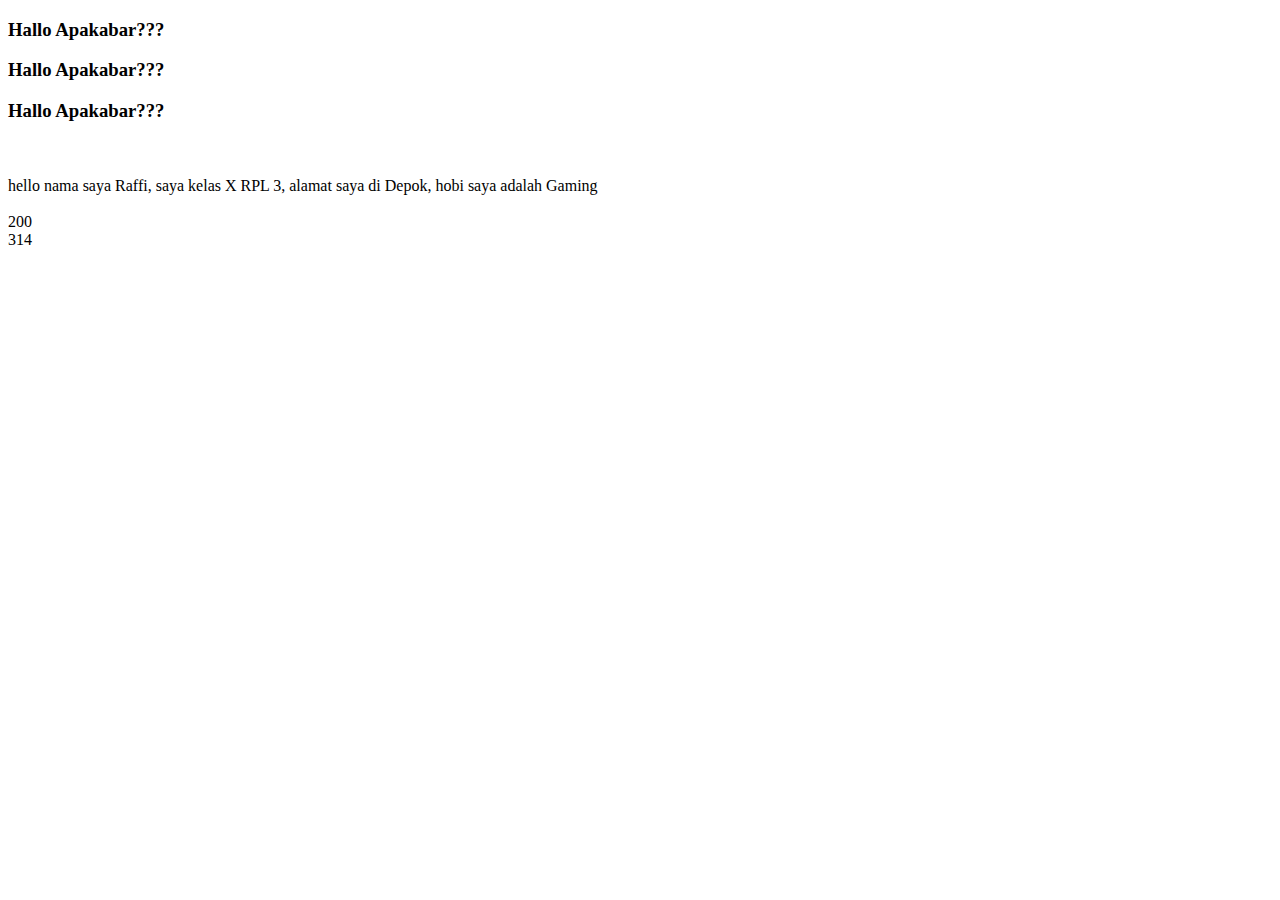
<file: Website Dkk/Materi Harian/JS/index.html>
<!DOCTYPE html>
<html lang="en">
<head>
    <meta charset="UTF-8">
    <meta http-equiv="X-UA-Compatible" content="IE=edge">
    <meta name="viewport" content="width=device-width, initial-scale=1.0">
    <title>Document</title>
</head>
<body>
    <script src="script.js"></script>
</body>
</html>
</file>
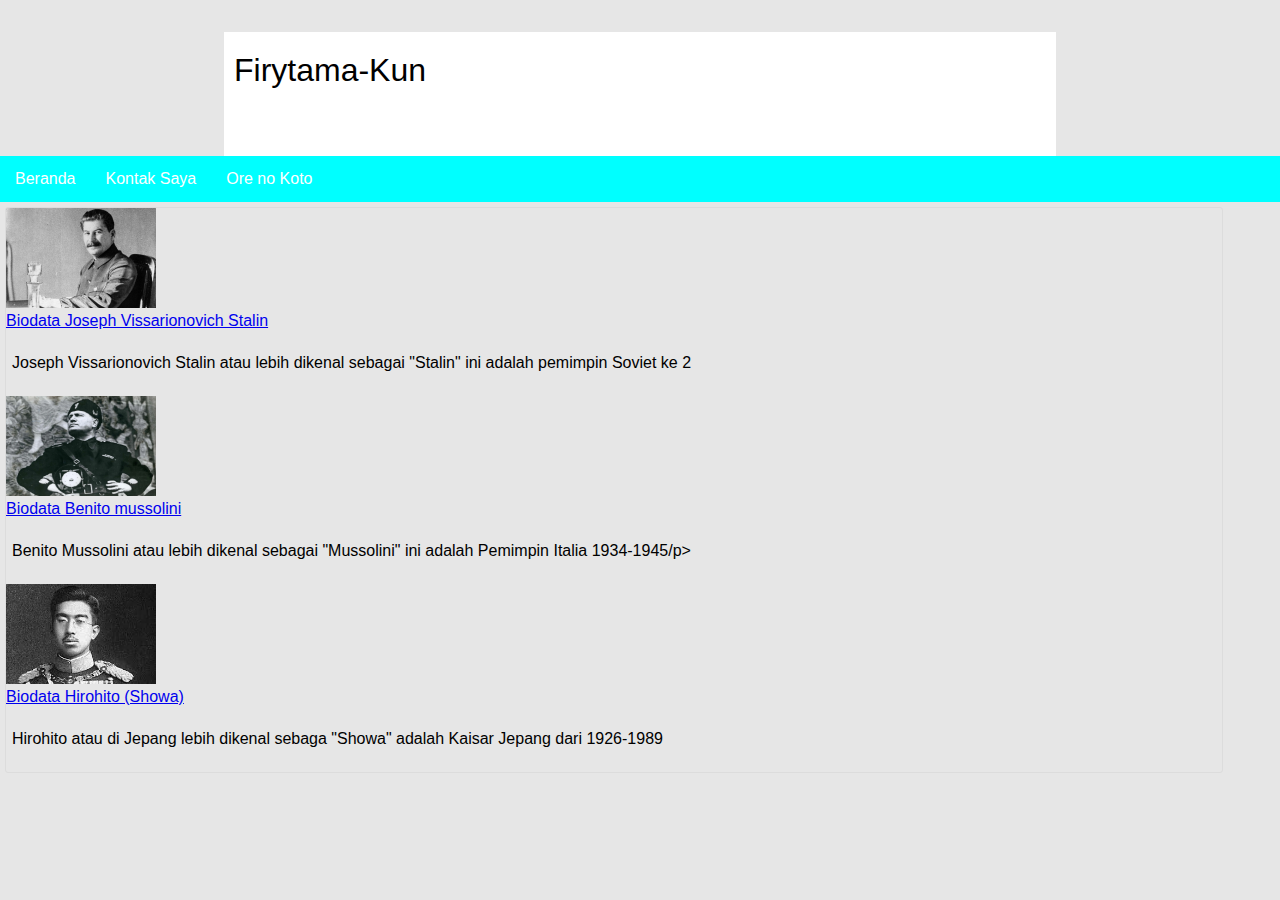
<file: Website Dkk/Materi Harian/HTML/Beranda.html>
<!DOCTYPE html>
<html lang="en">
<head>
    <meta charset="UTF-8">
    <meta http-equiv="X-UA-Compatible" content="IE=edge">
    <meta name="viewport" content="width=device-width, initial-scale=1.0">
    <link rel="stylesheet" href="Style.css">
    <title>Beranda</title>
</head>
<body>
    <div class="container">
        <header>
            <p class="logo">
                Firytama-Kun
            </p>
        </header>
    </div>
    <nav>
        <ul>
            <li><a href="Beranda.html">Beranda</a></li>
            <li><a href="kontak-saya.html">Kontak Saya</a></li>
            <li><a href="tentang-saya.html">Ore no Koto</a></li>
        </ul>
    </nav>
    <article>
        <div class="konten">
        <a href="stalin.html"><img src="Gambar/Stalin.jpeg" height="100px" width="150px"></a>
        <div class="judul">
            <a href="stalin.html">Biodata Joseph Vissarionovich Stalin</a>
            </div>
        <p>Joseph Vissarionovich Stalin atau lebih dikenal sebagai "Stalin" ini adalah pemimpin Soviet ke 2</p>
        <div class="konten">
            <a href="mussolini.html"><img src="Gambar/Benito-Mussolini (1).png" height="100px" width="150px"></a>
            <div class="judul">
                <a href="mussolini.html">Biodata Benito mussolini</a>
                </div>
            <p>Benito Mussolini atau lebih dikenal sebagai "Mussolini" ini adalah Pemimpin Italia 1934-1945/p>
                       <div class="konten">
            <a href="hirohito.html"><img src="Gambar/hirohito.jpeg" height="100px" width="150px"></a>
            <div class="judul">
                <a href="hirohito.html">Biodata Hirohito (Showa)</a>
                </div>
                <p>Hirohito atau di Jepang lebih dikenal sebaga "Showa" adalah Kaisar Jepang dari 1926-1989</p>
    </article>
    <sript src="Script.js"></sript>
</body>
</html>
</file>
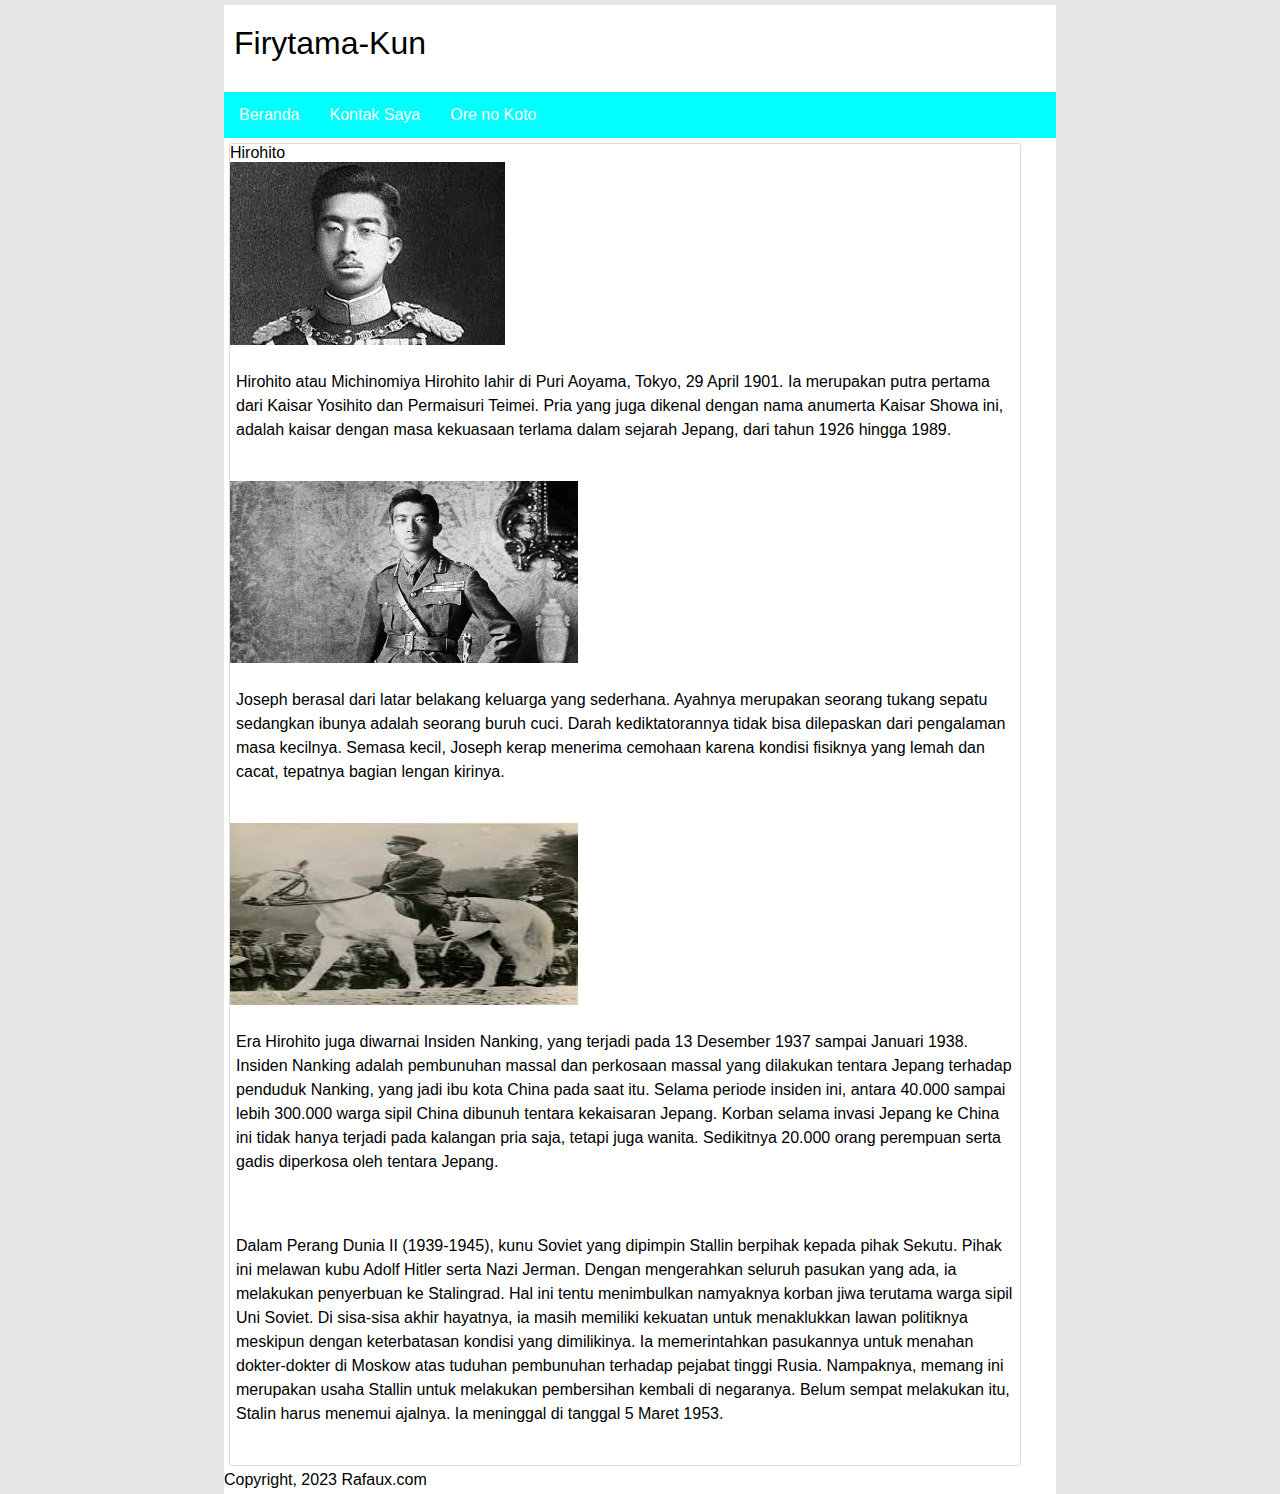
<file: Website Dkk/Materi Harian/HTML/Hirohito.html>
<!DOCTYPE html>
<html lang="en">
<head>
    <meta charset="UTF-8">
    <meta http-equiv="X-UA-Compatible" content="IE=edge">
    <meta name="viewport" content="width=device-width, initial-scale=1.0">
    <link rel="stylesheet" href="Style.css">
    <title>Hirohito</title>
</head>
<body>
    <div class="container">
        <header>
            <div class="logo">
                Firytama-Kun
            </div>
        </header>
        <nav>
            <ul>
                <li><a href="Beranda.html">Beranda</a></li>
                <li><a href="kontak-saya.html">Kontak Saya</a></li>
                <li><a href="tentang-saya.html">Ore no Koto</a></li>
            </ul>
        </nav>
        <article>
            <div class="isi">
                <div class="judul">
                    Hirohito
                </div>
                <img src="Gambar/hirohito.jpeg">
                <p>Hirohito atau Michinomiya Hirohito lahir di Puri Aoyama, Tokyo, 29 April 1901.
                     Ia merupakan putra pertama dari Kaisar Yosihito dan Permaisuri Teimei. Pria yang juga dikenal dengan nama anumerta Kaisar Showa ini, adalah kaisar dengan masa kekuasaan terlama dalam sejarah Jepang, dari tahun 1926 hingga 1989.
                    </p>
                <br>
                <img src="Gambar/Hirohito 2.jpg" height="182px" width="348px"><p>Joseph berasal dari latar belakang keluarga yang sederhana. Ayahnya merupakan seorang tukang sepatu sedangkan ibunya adalah seorang buruh cuci. Darah kediktatorannya tidak bisa dilepaskan dari pengalaman masa kecilnya. 
                    Semasa kecil, Joseph kerap menerima cemohaan karena kondisi fisiknya yang lemah dan cacat, tepatnya bagian lengan kirinya.</p>
                    <br>
                <img src="Gambar/Hirohito 3.jpg" height="182px" width="348px"><p>Era Hirohito juga diwarnai Insiden Nanking, yang terjadi pada 13 Desember 1937 sampai Januari 1938. Insiden Nanking adalah pembunuhan massal dan perkosaan massal yang dilakukan tentara Jepang terhadap penduduk Nanking, yang jadi ibu kota China pada saat itu. Selama periode insiden ini,
                     antara 40.000 sampai lebih 300.000 warga sipil China dibunuh tentara kekaisaran Jepang. Korban selama invasi Jepang ke China ini tidak hanya terjadi pada kalangan pria saja, tetapi juga wanita. Sedikitnya 20.000 orang perempuan serta gadis diperkosa oleh tentara Jepang.</p>
                    <br>
                <p>Dalam Perang Dunia II (1939-1945), kunu Soviet yang dipimpin Stallin berpihak kepada pihak Sekutu. Pihak ini melawan kubu Adolf Hitler serta Nazi Jerman. Dengan mengerahkan seluruh pasukan yang ada, ia melakukan penyerbuan ke Stalingrad. Hal ini tentu menimbulkan namyaknya korban jiwa terutama warga sipil Uni Soviet. Di sisa-sisa akhir hayatnya, ia masih memiliki kekuatan untuk menaklukkan lawan politiknya meskipun dengan keterbatasan kondisi yang dimilikinya. 
                    Ia memerintahkan pasukannya untuk menahan dokter-dokter di Moskow atas tuduhan pembunuhan terhadap pejabat tinggi Rusia. Nampaknya, memang ini merupakan usaha Stallin untuk melakukan pembersihan kembali di negaranya. Belum sempat melakukan itu, Stalin harus menemui ajalnya. Ia meninggal di tanggal 5 Maret 1953. </p>
                    <br>
                </div>
        </article>
        <footer>
            Copyright, 2023 Rafaux.com
        </footer>
    </div>
</body>
</html>
</file>
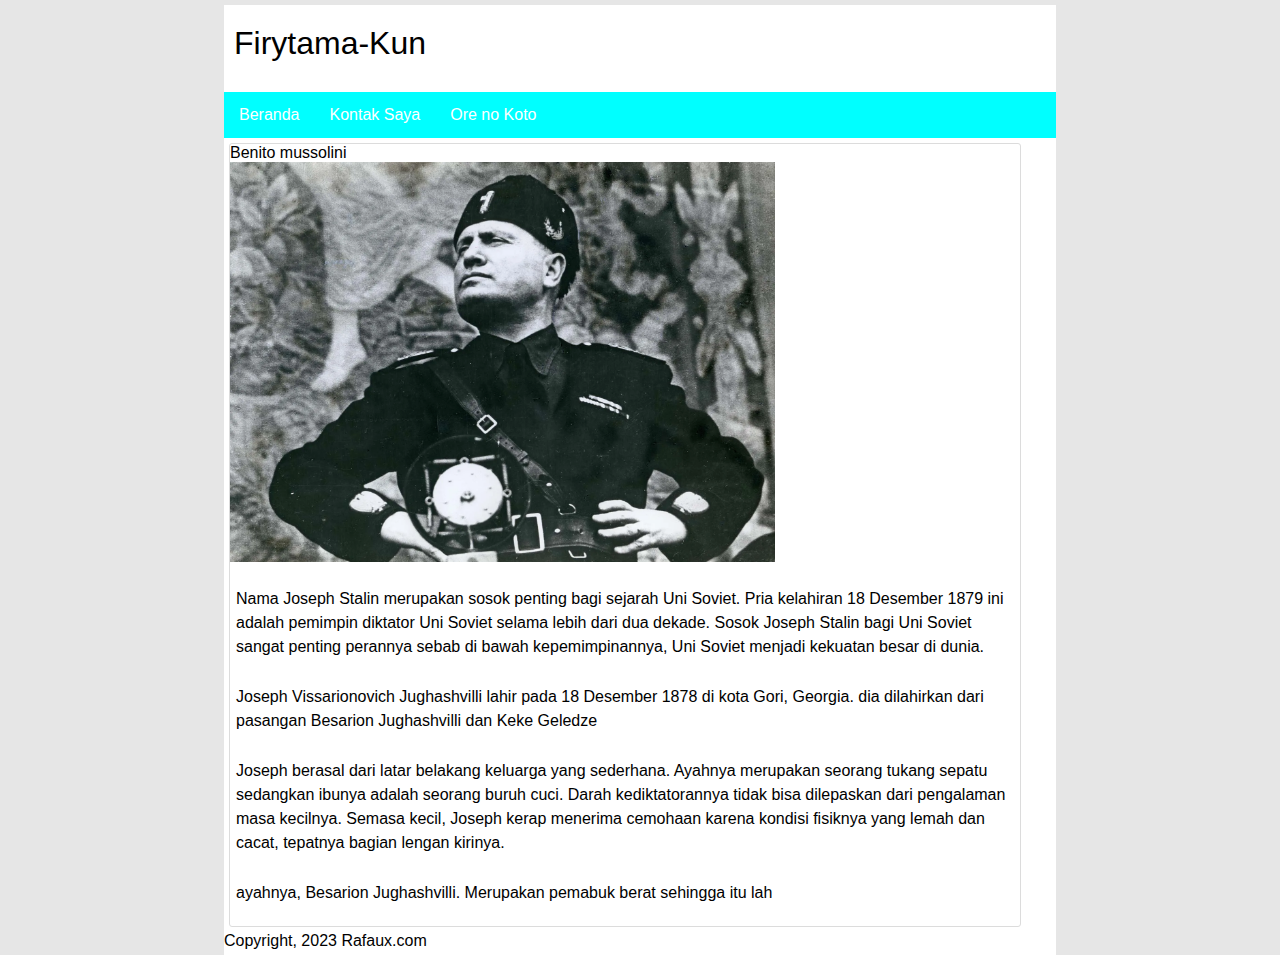
<file: Website Dkk/Materi Harian/HTML/mussolini.html>
<!DOCTYPE html>
<html lang="en">
<head>
    <meta charset="UTF-8">
    <meta http-equiv="X-UA-Compatible" content="IE=edge">
    <meta name="viewport" content="width=device-width, initial-scale=1.0">
    <link rel="stylesheet" href="Style.css">
    <title>Benito Mussolini</title>
</head>
<body>
    <div class="container">
        <header>
            <div class="logo">
                Firytama-Kun
            </div>
        </header>
        <nav>
            <ul>
                <li><a href="Beranda.html">Beranda</a></li>
                <li><a href="kontak-saya.html">Kontak Saya</a></li>
                <li><a href="tentang-saya.html">Ore no Koto</a></li>
            </ul>
        </nav>
        <article>
            <div class="isi">
                <div class="judul">
                    Benito mussolini
                </div>
                <img src="Gambar/Benito-Mussolini (1).png" height="400px" width="545px" >
                <p>Nama Joseph Stalin merupakan sosok penting bagi sejarah Uni Soviet. Pria kelahiran 18 Desember 1879 ini adalah pemimpin diktator Uni Soviet selama lebih dari dua dekade.
                    Sosok Joseph Stalin bagi Uni Soviet sangat penting perannya sebab di bawah kepemimpinannya, Uni Soviet menjadi kekuatan besar di dunia.</p>
                <p>Joseph Vissarionovich Jughashvilli lahir pada 18 Desember 1878 di kota Gori, Georgia. dia dilahirkan dari pasangan Besarion Jughashvilli dan Keke Geledze</p>
                <p>Joseph berasal dari latar belakang keluarga yang sederhana. Ayahnya merupakan seorang tukang sepatu sedangkan ibunya adalah seorang buruh cuci. Darah kediktatorannya tidak bisa dilepaskan dari pengalaman masa kecilnya. 
                    Semasa kecil, Joseph kerap menerima cemohaan karena kondisi fisiknya yang lemah dan cacat, tepatnya bagian lengan kirinya.</p>
                <p>ayahnya, Besarion Jughashvilli. Merupakan pemabuk berat sehingga itu lah 
                </p>
            </div>
        </article>
        <footer>
            Copyright, 2023 Rafaux.com
        </footer>
    </div>
</body>
</html>
</file>
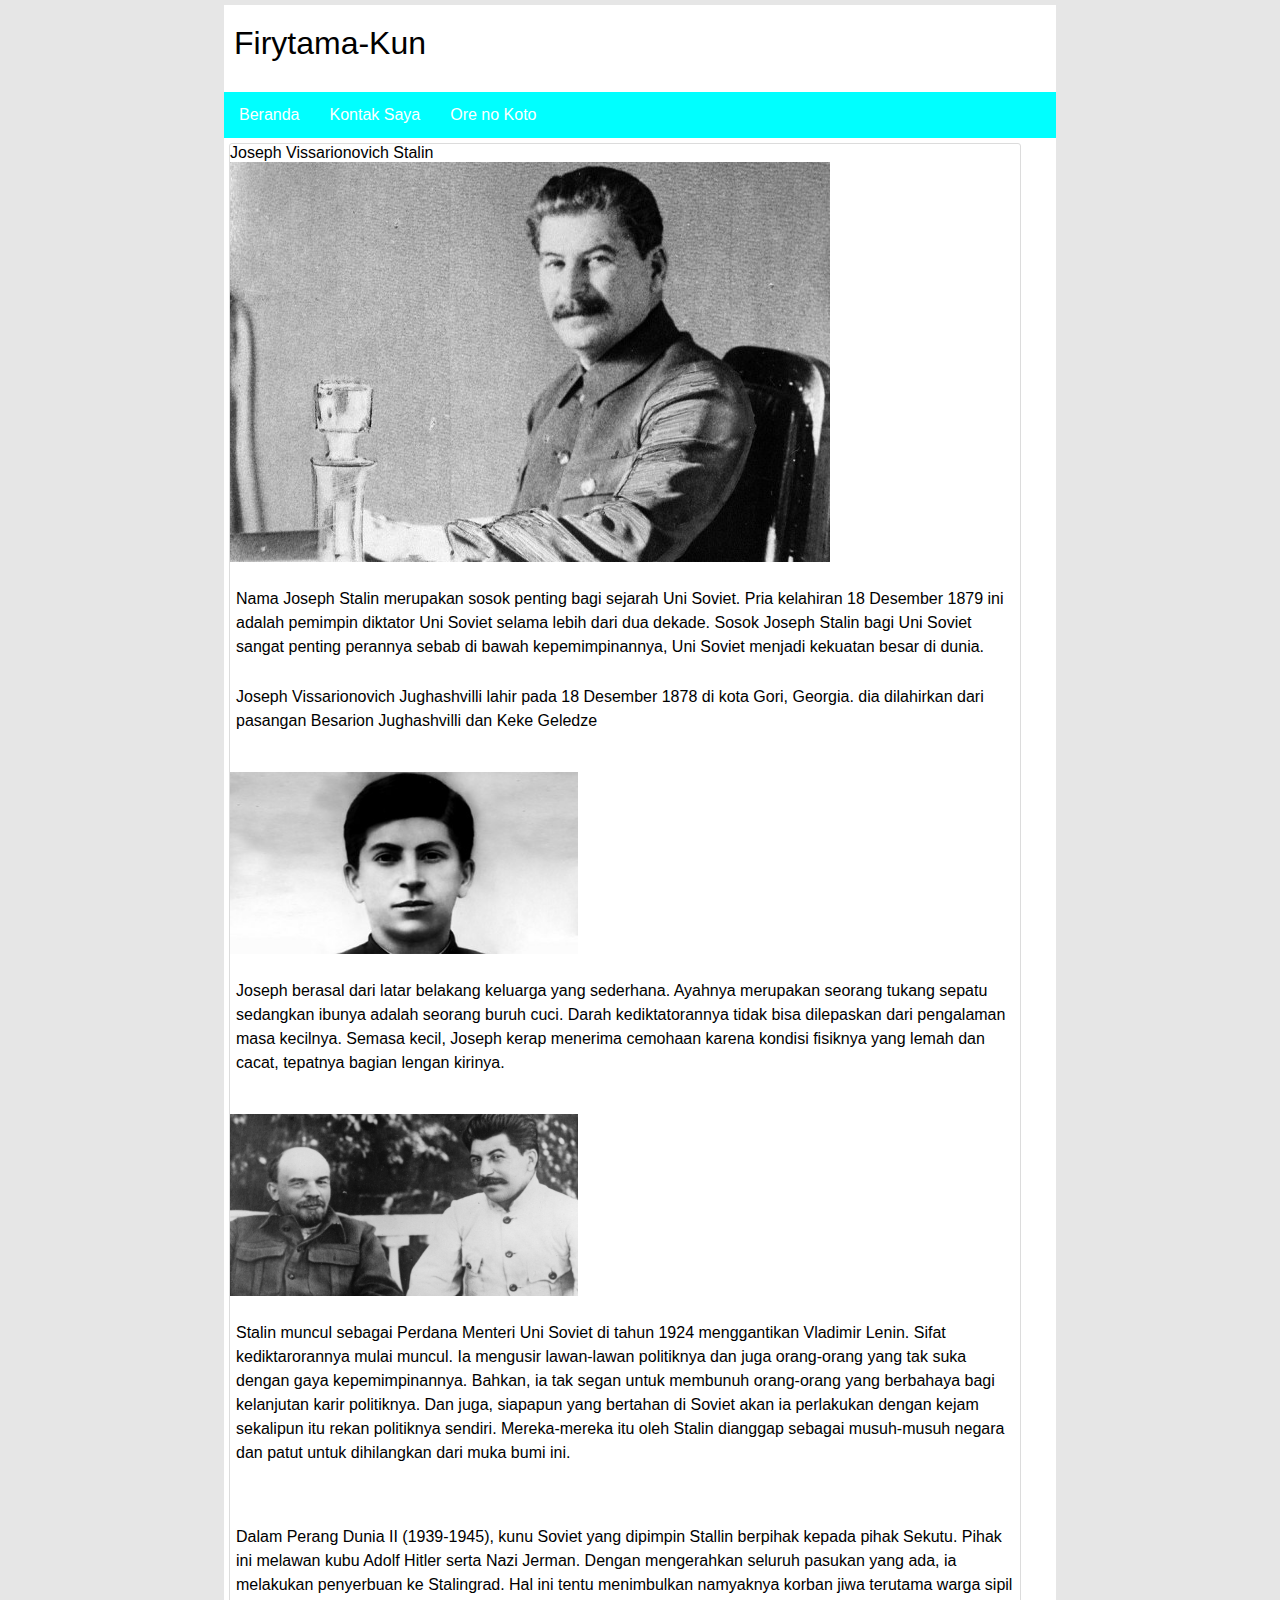
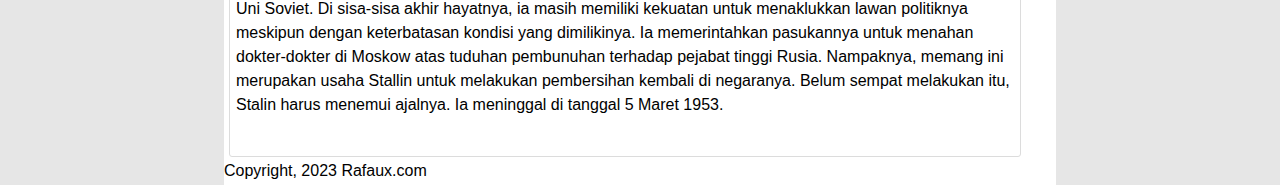
<file: Website Dkk/Materi Harian/HTML/Stalin.html>
<!DOCTYPE html>
<html lang="en">
<head>
    <meta charset="UTF-8">
    <meta http-equiv="X-UA-Compatible" content="IE=edge">
    <meta name="viewport" content="width=device-width, initial-scale=1.0">
    <link rel="stylesheet" href="Style.css">
    <title>Joseph Stalin</title>
</head>
<body>
    <div class="container">
        <header>
            <div class="logo">
                Firytama-Kun
            </div>
        </header>
        <nav>
            <ul>
                <li><a href="Beranda.html">Beranda</a></li>
                <li><a href="kontak-saya.html">Kontak Saya</a></li>
                <li><a href="tentang-saya.html">Ore no Koto</a></li>
            </ul>
        </nav>
        <article>
            <div class="isi">
                <div class="judul">
                    Joseph Vissarionovich Stalin
                </div>
                <img src="Gambar/Stalin.jpeg">
                <p>Nama Joseph Stalin merupakan sosok penting bagi sejarah Uni Soviet. Pria kelahiran 18 Desember 1879 ini adalah pemimpin diktator Uni Soviet selama lebih dari dua dekade.
                    Sosok Joseph Stalin bagi Uni Soviet sangat penting perannya sebab di bawah kepemimpinannya, Uni Soviet menjadi kekuatan besar di dunia.</p>
                <p>Joseph Vissarionovich Jughashvilli lahir pada 18 Desember 1878 di kota Gori, Georgia. dia dilahirkan dari pasangan Besarion Jughashvilli dan Keke Geledze</p>
                <br>
                <img src="Gambar/Stalin Muda 1.jpeg" height="182px" width="348px"><p>Joseph berasal dari latar belakang keluarga yang sederhana. Ayahnya merupakan seorang tukang sepatu sedangkan ibunya adalah seorang buruh cuci. Darah kediktatorannya tidak bisa dilepaskan dari pengalaman masa kecilnya. 
                    Semasa kecil, Joseph kerap menerima cemohaan karena kondisi fisiknya yang lemah dan cacat, tepatnya bagian lengan kirinya.</p>
                    <br>
                <img src="Gambar/lenin-stalin-photo.jpeg" height="182px" width="348px"><p>Stalin muncul sebagai Perdana Menteri Uni Soviet di tahun 1924 menggantikan Vladimir Lenin. Sifat kediktarorannya mulai muncul. Ia mengusir lawan-lawan politiknya dan juga orang-orang yang tak suka dengan gaya kepemimpinannya. Bahkan, ia tak segan untuk membunuh orang-orang yang berbahaya bagi kelanjutan karir politiknya. Dan juga, siapapun yang bertahan di Soviet akan ia perlakukan dengan kejam sekalipun itu rekan politiknya sendiri. 
                    Mereka-mereka itu oleh Stalin dianggap sebagai musuh-musuh negara dan patut untuk dihilangkan dari muka bumi ini.</p>
                    <br>
                <p>Dalam Perang Dunia II (1939-1945), kunu Soviet yang dipimpin Stallin berpihak kepada pihak Sekutu. Pihak ini melawan kubu Adolf Hitler serta Nazi Jerman. Dengan mengerahkan seluruh pasukan yang ada, ia melakukan penyerbuan ke Stalingrad. Hal ini tentu menimbulkan namyaknya korban jiwa terutama warga sipil Uni Soviet. Di sisa-sisa akhir hayatnya, ia masih memiliki kekuatan untuk menaklukkan lawan politiknya meskipun dengan keterbatasan kondisi yang dimilikinya. 
                    Ia memerintahkan pasukannya untuk menahan dokter-dokter di Moskow atas tuduhan pembunuhan terhadap pejabat tinggi Rusia. Nampaknya, memang ini merupakan usaha Stallin untuk melakukan pembersihan kembali di negaranya. Belum sempat melakukan itu, Stalin harus menemui ajalnya. Ia meninggal di tanggal 5 Maret 1953. </p>
                    <br>
                </div>
        </article>
        <footer>
            Copyright, 2023 Rafaux.com
        </footer>
    </div>
</body>
</html>
</file>
<file: Website Dkk/Materi Harian/HTML/Style.css>
body{
    font-family: Arial, Helvetica, sans-serif;
    background: #e6e6e6;
    padding: 0;
    margin: 0;
}
.container{
    width: 65%;
    height: auto;
    background: white;
    margin: auto;
    margin-top: 5px;
    padding-bottom: 5px;
}

.logo{
    font-size: xx-large;
    padding: 20px 0 30px 10px;
}

nav ul{
    list-style-type: none;
    margin: 0;
    padding: 0;
    overflow: hidden;
    background-color: aqua;
}
nav li{
    float: left;
}
nav li a{
    display: inline-block;
    color: #ffffff ;
    text-align: center;
    padding: 14px 15px;
    text-decoration: none;
    }

    nav li a:hover {
        opacity: 0.8;
        background-color: #3385ff;
    }

    article {
        width: 95%;
        height: auto;
        border-radius: 3px;
        margin: 5px 5px 5px 5px;
        border: 1px solid gainsboro;
        clear: both;
    }
    article p {
        padding: 5px 6px 5px 6px;
        line-height: 1.5;
    }
    article.konten {
        width: 23.5%;
        height: auto;
        margin-trim: 5px 5px 5px 5px;
        border-radius: 3px;
        border: 1px solid gainsboro;
        float: left;
    }
</file>
